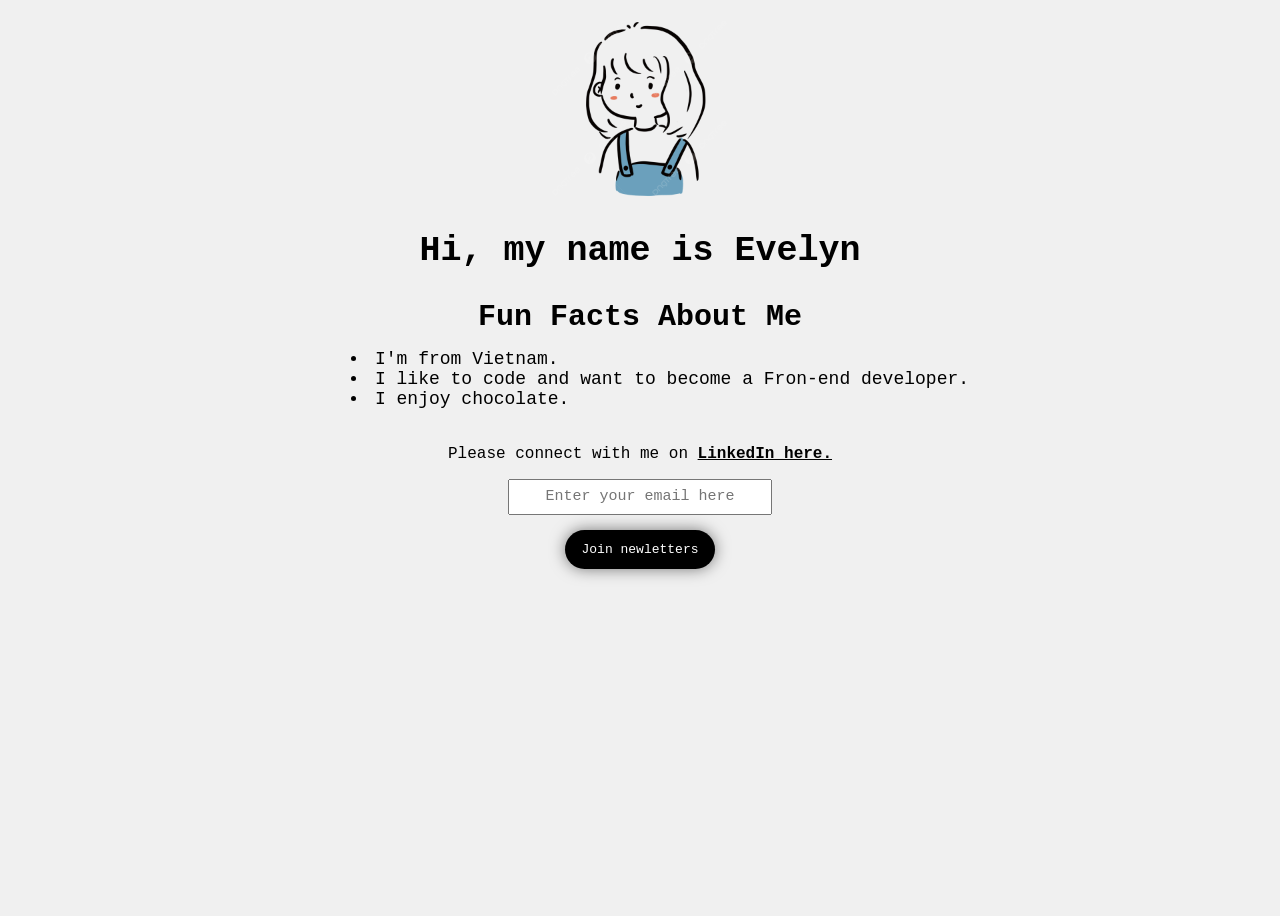
<file: index.html>
<!DOCTYPE HTML>
<html>

<head>
    <link rel="stylesheet" href="style.css">
    <Meta name="viewport" content="width=device-width, initial-scale=1.0">
    <title>Evelyn's Portfolio</title>
</head>

<body>
    <img src="Image/Evelyn.png" alt="Evelyn Nguyen" class="profile-picture">
    <h1>Hi, my name is Evelyn</h1>
    <div class="introduction">
        <h2>Fun Facts About Me</h2>
        <div class="facts">
            <ul>
                <li>I'm from Vietnam.</li>
                <li>I like to code and want to become a Fron-end developer.</li>
                <li>I enjoy chocolate.</li>
            </ul>
        </div>

    </div>
    <p>Please connect with me on <b><a class="connect-link" href="https://www.linkedin.com/" target="_blank">LinkedIn
                here.</a></b></p>
    <input type="email" placeholder="Enter your email here" class="email-input">
    <button class="submit-button">Join newletters</button>
</body>

</html>
</file>
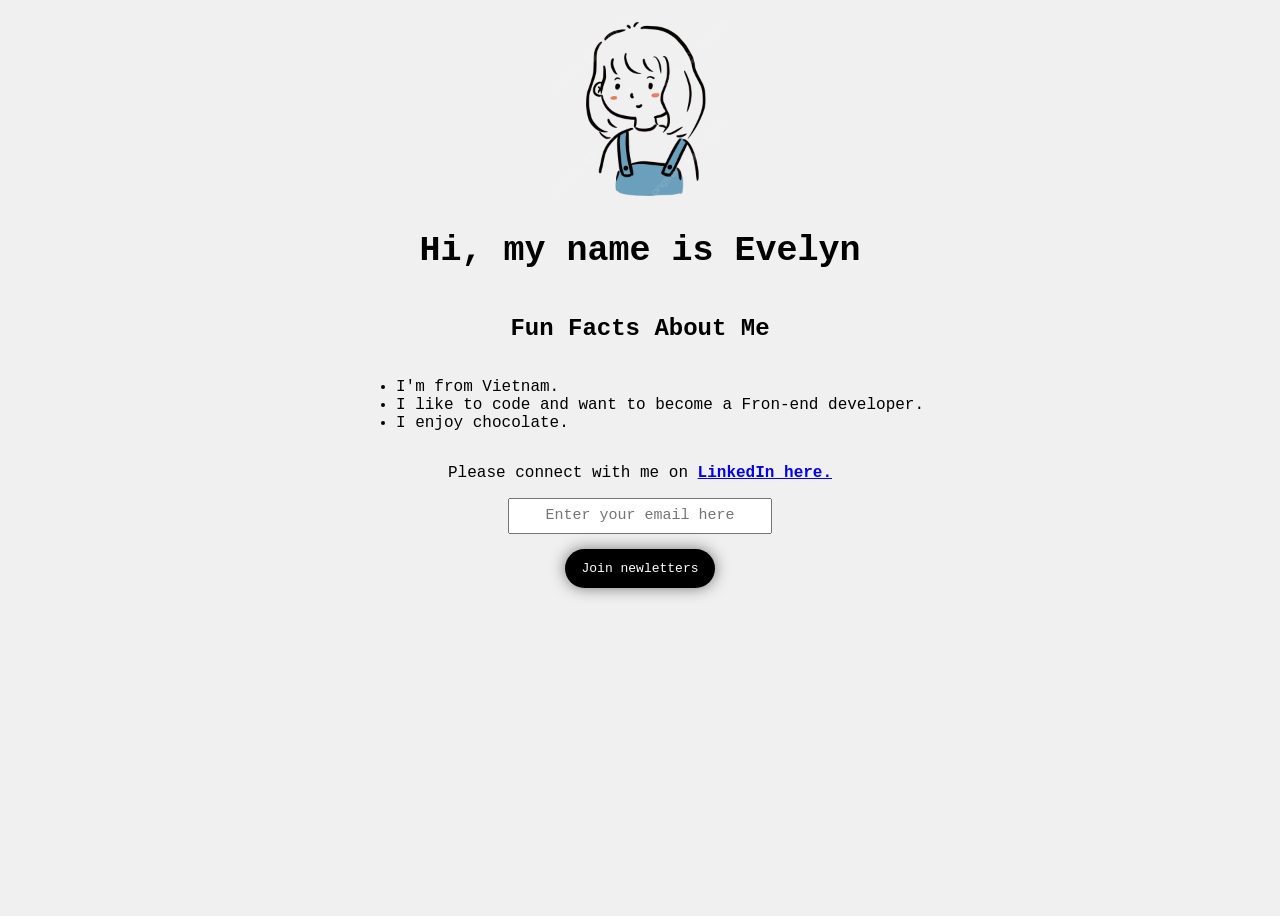
<file: LearnHTML.html>
<!DOCTYPE HTML>
<html>

<head>
    <link rel="stylesheet" href="style.css">
    <Meta name="viewport" content="width=device-width, initial-scale=1.0">
    <title>Evelyn's Portfolio</title>
</head>

<body>
    <img src="Image/Evelyn.png" alt="Evelyn Nguyen" class="profile-picture">
    <h1>Hi, my name is Evelyn</h1>
    <h2>Fun Facts About Me</h2>
    <ul>
        <li>I'm from Vietnam.</li>
        <li>I like to code and want to become a Fron-end developer.</li>
        <li>I enjoy chocolate.</li>
    </ul>
    <p>Please connect with me on <b><a href="https://www.linkedin.com/" target="_blank">LinkedIn here.</a></b></p>
    <input type="email" placeholder="Enter your email here" class="email-input">
    <button class="submit-button">Join newletters</button>
</body>

</html>
</file>
<file: style.css>
.profile-picture {
    width: 200px;
    height: auto;
    align-self: center;
}

.submit-button {
    color: white;
    background-color: black;
    margin-top: 10px;
    padding: 12px;
    display: block;
    width: 150px;
    text-align: center;
    font-size: 13px;
    font-family: 'Courier New', Courier, monospace;
    border-radius: 20px;
    border: none;
    box-shadow: 0 0 15px rgba(0, 0, 0, 0.5);
}

.submit-button:hover {
    background-color: rgba(128, 128, 128, 1);
}

body {
    display: flex;
    flex-direction: column;
    align-items: center;
    height: 100vh;
    background-color: rgb(240, 240, 240);
    font-family: 'Courier New', Courier, monospace;
}

.email-input {
    width: 248px;
    height: 20px;
    padding: 6px;
    font-size: 15px;
    text-align: center;
    font-family: 'Courier New', Courier, monospace;
    margin-top: -15px;
    margin-bottom: 5px;
}

h1 {
    font-weight: bold;
    font-size: 35px;
    text-align: center;
}

.introduction {
    font-size: 20px;
    text-align: center;
    margin-top: -20px;
}

.facts {
    list-style-position: inside;
    font-size: 18px;
    text-align: left;
    margin: -10px 80px 20px;
}

.facts:hover {
    color: red;
}


p {
    padding-bottom: 15px;
    font-size: 16px;
}

.connect-link {
    color: black;
}

.connect-link:visited {
    color: black;
}

.connect-link:hover {
    color: gray;
}

.connect-link:active {
    color: black;
}
</file>
